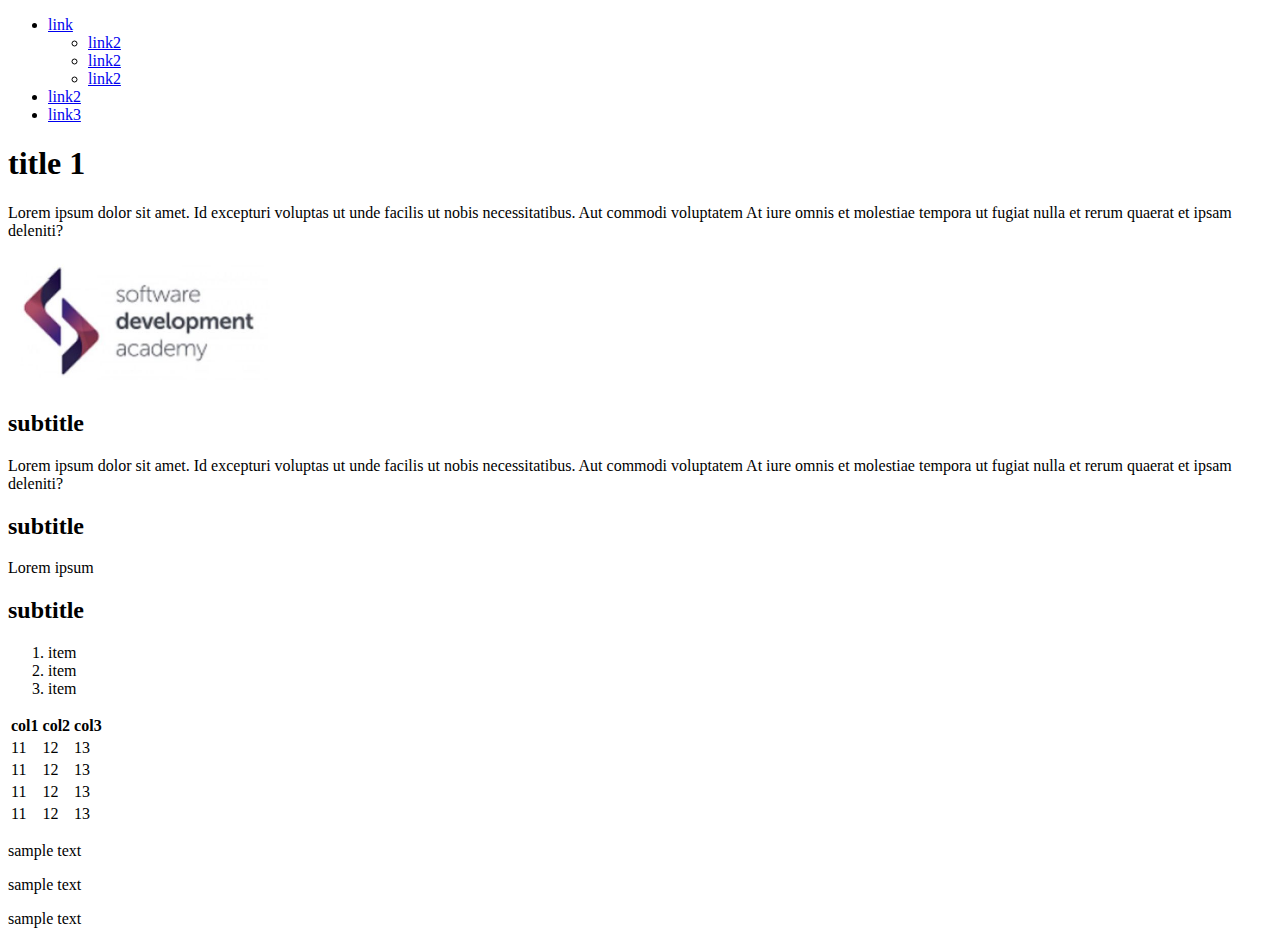
<file: index.html>
<!DOCTYPE html>
<html lang="en">
   <head>
    <meta charset="utf-8">
       <title>
        My first html
       </title>
   </head>
<body>
<ul>
<li><a href="index2.html">link</a></li>

<ul class="punkt">
<li><a href="www.strona.com">link2</a></li>
<li><a href="www.strona.com">link2</a></li>
<li><a href="www.strona.com">link2</a></li>
</ul>
<li><a href="index2.html">link2</a></li>
<li><a href="index2.html">link3</a></li>
</ul>

<h1> title 1</h1>

<p>Lorem ipsum dolor sit amet. Id excepturi voluptas ut unde facilis ut nobis necessitatibus. Aut commodi voluptatem At iure omnis et molestiae tempora ut fugiat nulla et rerum quaerat et ipsam deleniti?</p>
   
<img src="logo.jpg" alt="obrazek" width="300px">

<h2>subtitle</h2>

<p>Lorem ipsum dolor sit amet. Id excepturi voluptas ut unde facilis ut nobis necessitatibus. Aut commodi voluptatem At iure omnis et molestiae tempora ut fugiat nulla et rerum quaerat et ipsam deleniti?</p>


<h2>subtitle</h2>

<p>Lorem ipsum</p>

<h2>subtitle</h2>

<ol>
    <li>item</li>
    <li>item</li>
    <li>item</li>
</ol>

<table>
    <tr>
        <th>col1</th>
        <th>col2</th>
        <th>col3</th>
    </tr>
    <tr>
        <td>11</td>
        <td>12</td>
        <td>13</td>
    </tr>
    <tr>
        <td>11</td>
        <td>12</td>
        <td>13</td>
    </tr>
    <tr>
        <td>11</td>
        <td>12</td>
        <td>13</td>
    </tr>
    <tr>
        <td>11</td>
        <td>12</td>
        <td>13</td>
    </tr>
   
</table>

<p>sample text</p>

<p>sample text</p>

<p>sample text</p>

</body>

   </html>
</file>
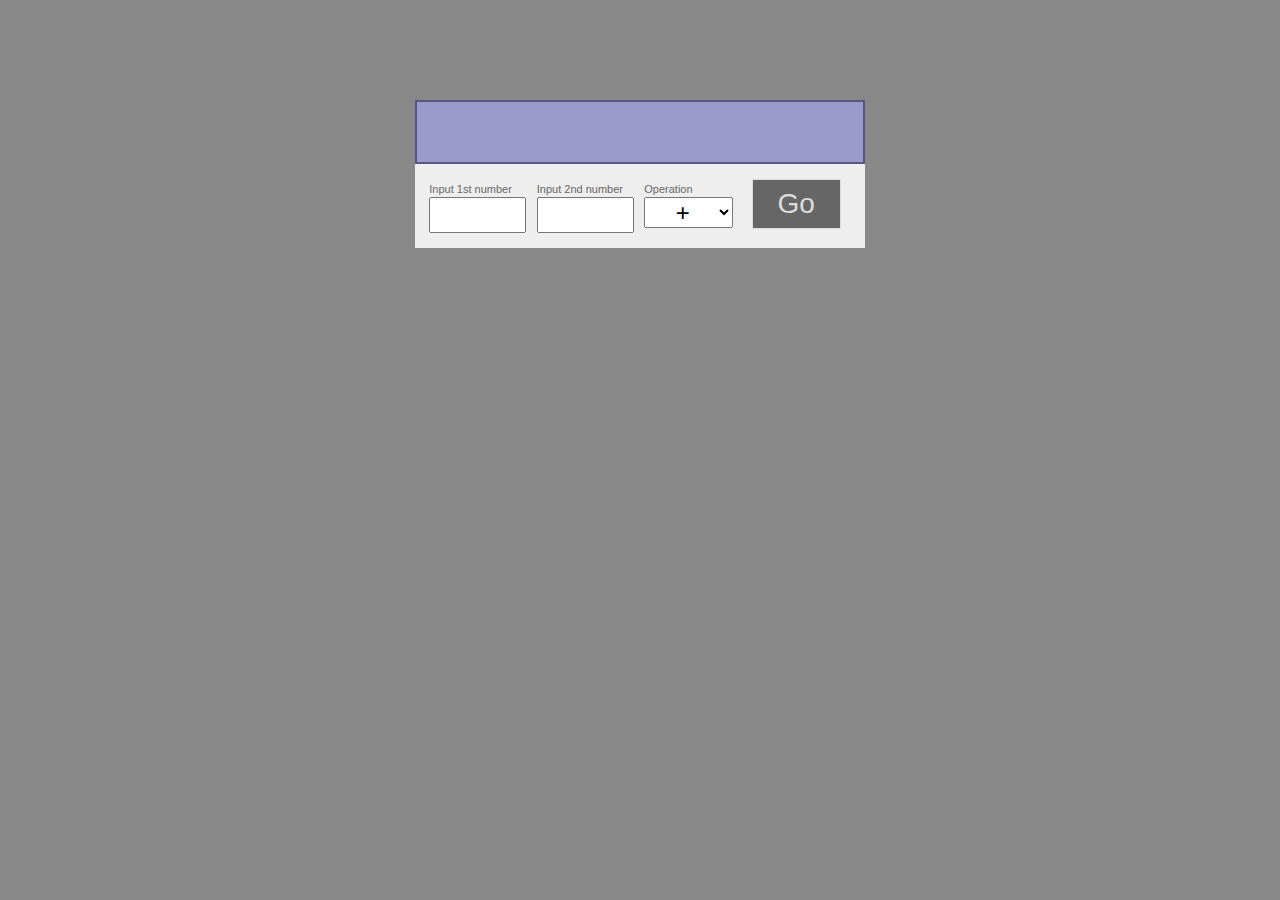
<file: S03forms/index.html>
<!DOCTYPE html>
<html>
  <head>
    <title>Calculator</title>
    <meta charset="UTF-8" />
    <meta name="viewport" content="width=device-width, initial-scale=1.0" />
    <link rel="stylesheet" href="style3.css" />
  </head>
  <body>
    <div id="all">
      <div id="screen"></div>
      <form action="" method="post" id="form">
        <div id="calculator">
          <div class="item">
            <label for="number1">Input 1st number</label>
            <input type="text" name="number1" value="" />
          </div>
          <div class="item">
            <label for="number2">Input 2nd number</label>
            <input type="text" name="number2" value="" />
          </div>
          <div class="item">
            <label for="operation">Operation</label>
            <select name="operation">
              <option value="+">+</option>
              <option value="-">-</option>
              <option value="*">*</option>
              <option value="/">/</option>
            </select>
          </div>
          <div class="item">
            <input type="submit" name="submit" value="Go" />
          </div>
        </div>
      </form>
    </div>
    <script src="./script.js"></script>
  </body>
</html>
</file>
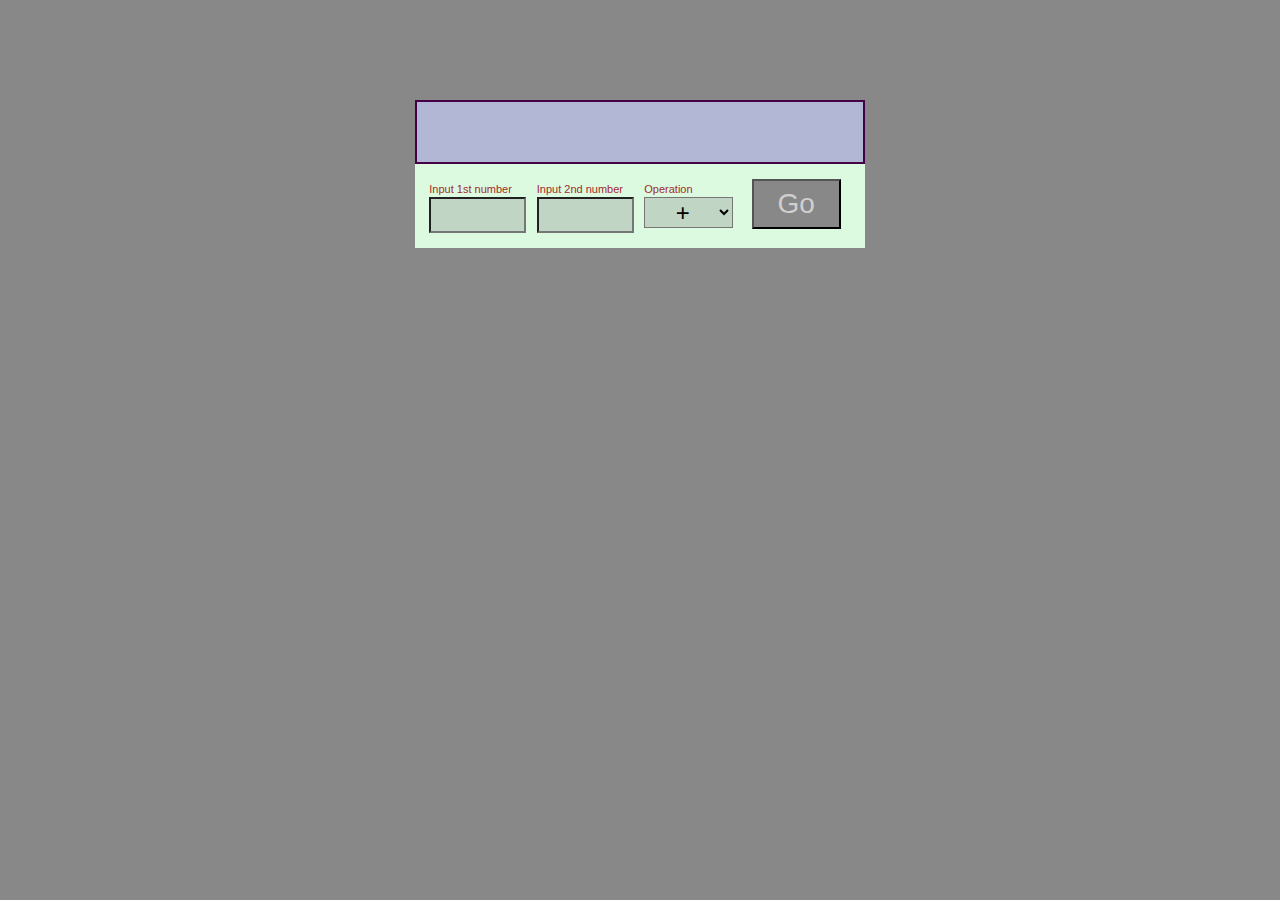
<file: index1.html>
<!DOCTYPE html>
<html lang="en">
    <head>
          <title>Calculator</title>
       <meta charset="utf-8">
       <meta name="viewport" content="width=device-width, initial-scale=1.0" />
       <link rel="stylesheet" href="style1.css">
    </head>
        <body>
            <div id="all">
                <div id="screen"></div>
                <form action="" method="post" id="form">
<div id="calculator">   
<div class="item">
<label for="number1">Input 1st number</label>
<input type="text" name="nubmer1" value="">   
</div>
<div class="item">
<label for="number2">Input 2nd number</label>
<input type="text" name="number2" value=""> 
            </div>

            <div class="item">
<label for="operation">Operation</label>
<select name="operation">
    <option value="+">+</option>
    <option value="-">-</option> 
    <option value="*">*</option> 
    <option value="/">/</option>  
</select>
            </div>
            <div class="item">
                <input type="submit" name="submit"  value="Go" />
            </div>
        </div>
        </form>
        </div>
        </body>
</html>
</file>
<file: S03forms/style3.css>
body{
    background: #888888;
    font-family: Arial;
}

#all{
    width: 450px;
    background: #EEEEEE;
    margin:100px auto;
}

#screen{
    height:50px; 
    line-height:50px; 
    padding:5px; 
    font-size:36px; 
    text-align:right;
    background: #9999CC;
    color: #555588;
    border: 2px solid #555588;
}

#calculator{
    padding:10px;
    display: flex;
    flex-direction: row;
    flex-wrap: wrap;
}

.item{
    width:23%;
    padding: 5px 1%;
}

label{
    font-size:11px; 
    color: #666666; 
    text-align:center
}

input[type=text], select{
    width:90%; 
    line-height:30px; 
    font-size: 24px;
    text-align:center;
}

input[type=submit]{
    width:90%; 
    height: 50px;
    text-align: center;
    font-size:28px;
    color: #DDDDDD;
    background: #666666;
    border: 1px solid #DDDDDD;
}
</file>
<file: style1.css>
body {
   background: #888; 
   font-family: Arial, Helvetica, sans-serif;
}

#all{
    width: 450px;
    background: rgb(219, 250, 224);
    margin: 100px auto;
}

#screen{
    height: 50px;
    line-height: 50px;
    padding: 5px;
    font-size: 36px;
    text-align: right;
    background: rgba(110, 74, 194, 0.379);
    color: #c822c8; 
    border: 2px solid #450045;

}

#calculator{    
    padding: 10px;
    display: flex;
    flex-direction: row;
    flex-wrap: wrap;
}

.item{
    width:23%;
    padding: 5px 1%;
}

label{
    font-size: 11px;
    color: brown;
    text-align: center;
}

input[type=text], select{
    width: 90%;
    line-height: 30px;
    font-size: 24px;
    text-align: center;
    background-color: rgba(136, 136, 136, 0.323);
}

input[type=submit]{
    width: 90%;
    height: 50px;
    text-align: center;
    font-size: 28px;
    color: #dddd;
    background: #888;
    border: 1 px solid #dddd;
}
</file>
